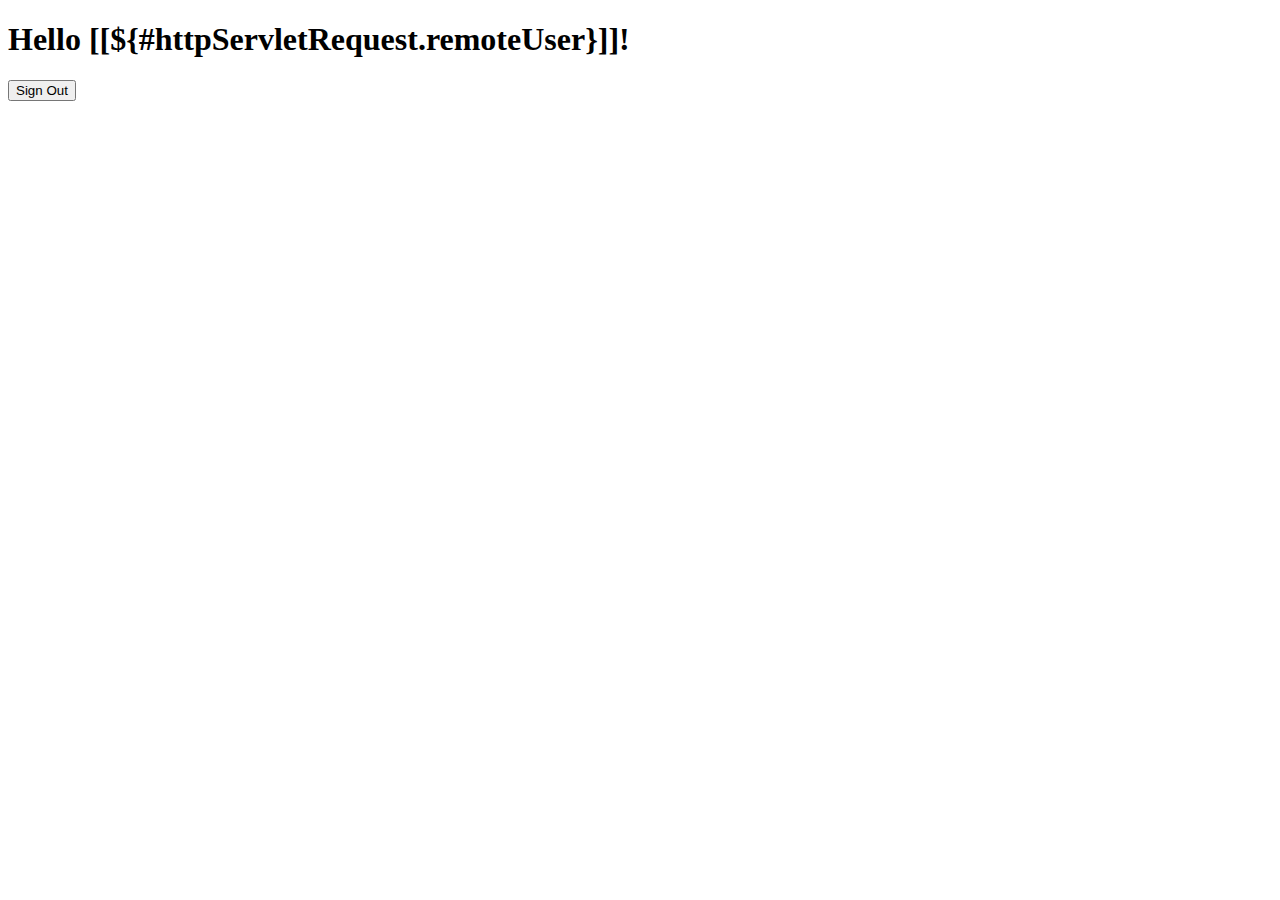
<file: src/main/resources/templates/hello.html>
<!DOCTYPE html>
<html xmlns="http://www.w3.org/1999/xhtml" xmlns:th="http://www.thymeleaf.org"
      xmlns:sec="http://www.thymeleaf.org/thymeleaf-extras-springsecurity3">
    <head>
        <title>Hello World!</title>
    </head>
    <body>
        <h1 th:inline="text">Hello [[${#httpServletRequest.remoteUser}]]!</h1>
        <form th:action="@{/logout}" method="post">
            <input type="submit" value="Sign Out"/>
        </form>
    </body>
</html>
</file>
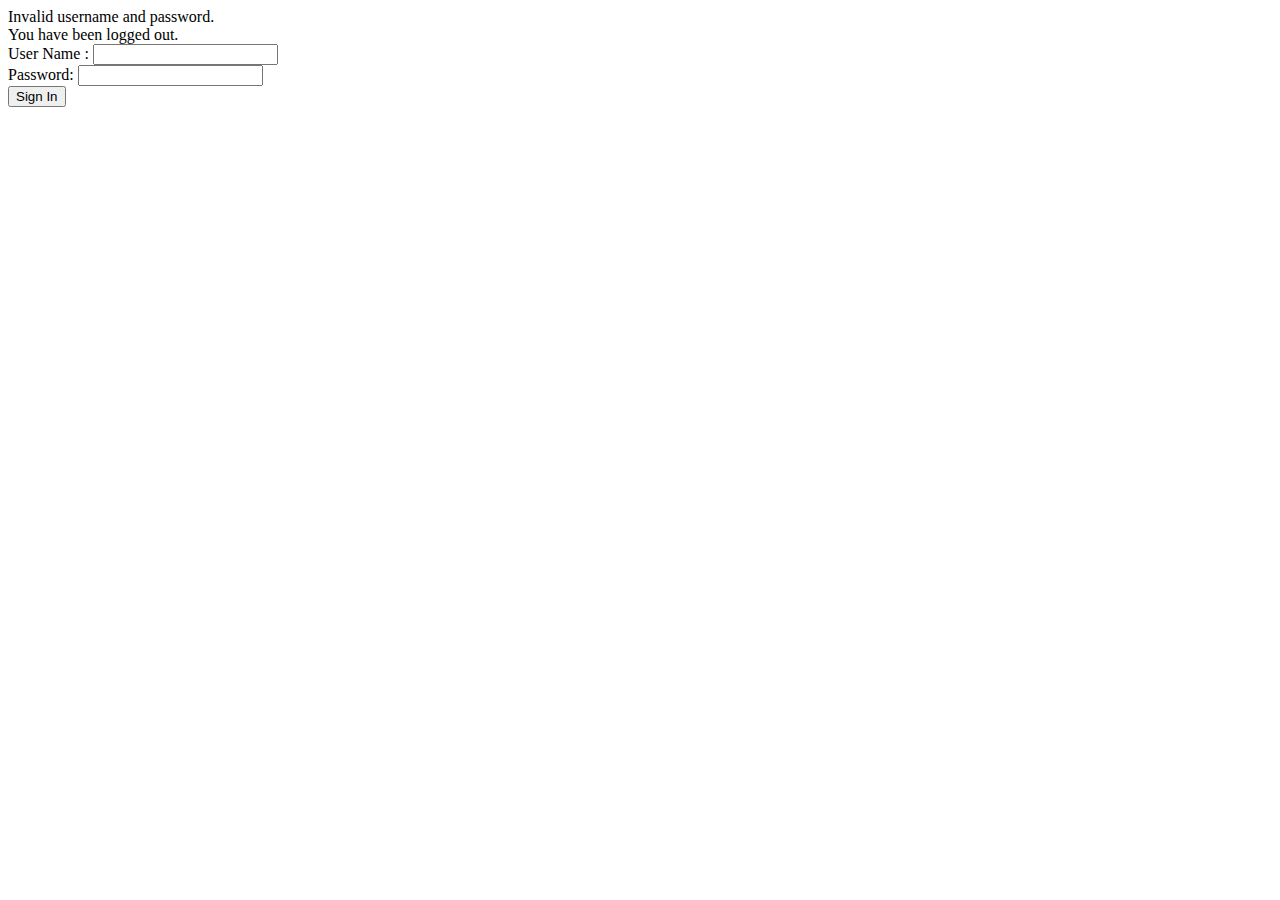
<file: src/main/resources/templates/login1.html>
<!DOCTYPE html>
<html xmlns="http://www.w3.org/1999/xhtml" xmlns:th="http://www.thymeleaf.org"
      xmlns:sec="http://www.thymeleaf.org/thymeleaf-extras-springsecurity3">
    <head>
        <title>Spring Security Example </title>
    </head>
    <body>
        <div th:if="${param.error}">
            Invalid username and password.
        </div>
        <div th:if="${param.logout}">
            You have been logged out.
        </div>
        <form th:action="@{/login}" method="post">
            <div><label> User Name : <input type="text" name="username"/> </label></div>
            <div><label> Password: <input type="password" name="password"/> </label></div>
            <div><input type="submit" value="Sign In"/></div>
        </form>
    </body>
</html>
</file>
